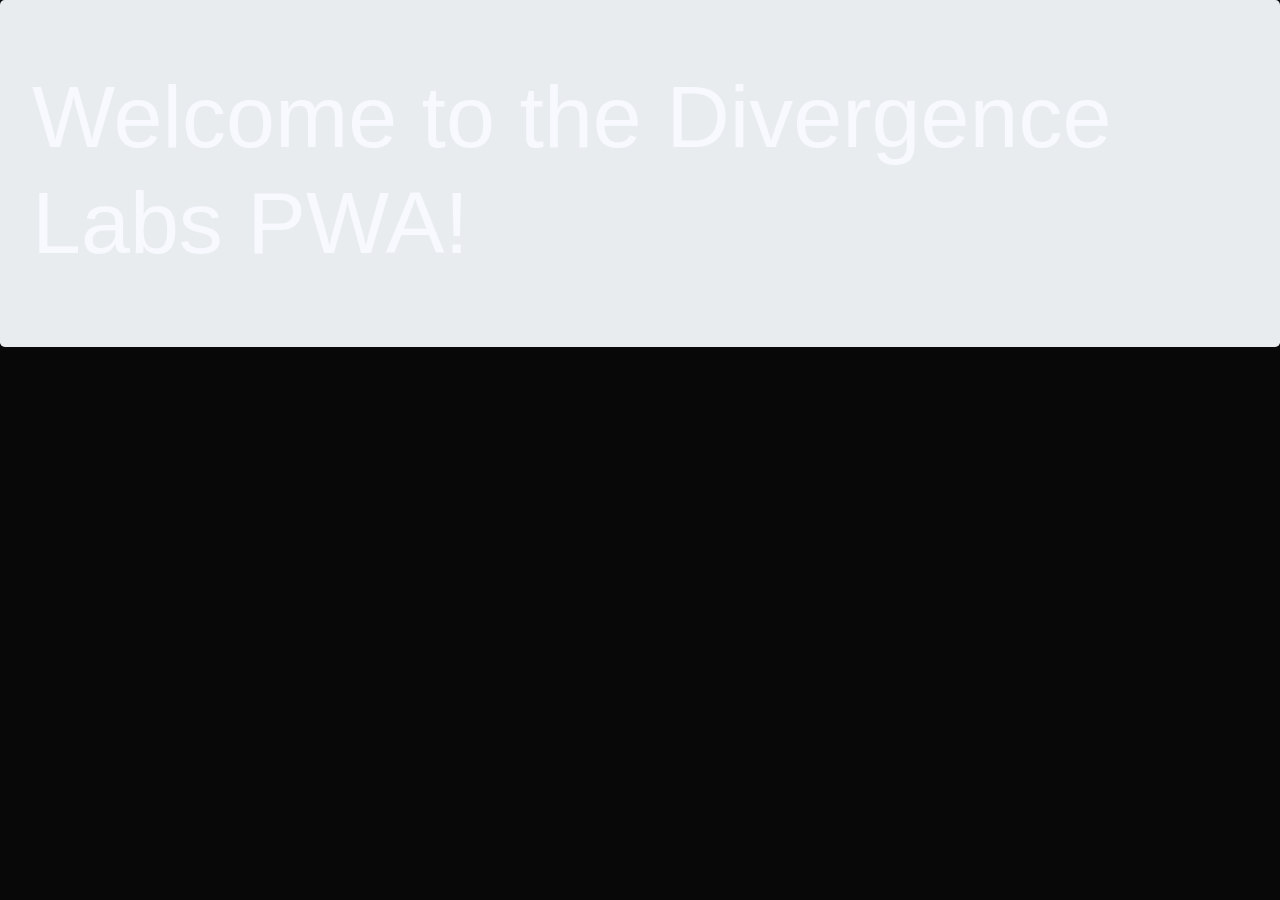
<file: main.html>
<!DOCTYPE html>
<html lang="en-us">
<head>
  <meta charset="utf-8">
    <meta name="viewport" content="width=device-width, initial-scale=1, shrink-to-fit=no">
    <link rel="stylesheet" href="https://stackpath.bootstrapcdn.com/bootstrap/4.3.1/css/bootstrap.min.css" integrity="sha384-ggOyR0iXCbMQv3Xipma34MD+dH/1fQ784/j6cY/iJTQUOhcWr7x9JvoRxT2MZw1T" crossorigin="anonymous">
    <script src="divergence.js"></script>
    <link rel="stylesheet" href="labs.css">
    <title>Divergence Labs PWA</title>
</head>

<body>
  <div class="jumbotron">
    <h1 class="display-2">Welcome to the Divergence Labs PWA!</h1>
  </div>

</html>
</file>
<file: labs.css>
body {
  background-color: #080808
}

.jumbo {
  padding: 1.5rem 1rem;
  text-align: center;
  background-color: #212121;
}

h1 {
  font-family: 'Muli', sans-serif;
  font-size: 4.3em;
  color: #f8f8ff;
  font-weight: 200;
}

.miniHeader {
  font-size: 1.5em;
  font-family: 'muli';
  text-align: center;
  color: #f8f8ff;
  font-weight: 300;
  letter-spacing: 2px;
}

.images {
  width: 100%;
  height: auto;
}

.whatPWA {
  padding: 1rem 1rem;
  margin-bottom: 2rem;
  background-color: #080808;
}

.animate {
  -webkit-animation-duration: 1s;
  -moz-animation-duration: 1s;
  animation-duration: 1s;
  -webkit-animation-fill-mode: both;
  -moz-animation-fill-mode: both;
}

@-webkit-keyframes fadeInUp {
  from {
    opacity: 0;
    -webkit-transform: translate3d(0, 100%, 0);
    transform: translate3d(0, 100%, 0);
  }

  to {
    opacity: 1;
    -webkit-transform: none;
    transform: none;
  }
}
@keyframes fadeInUp {
  from {
    opacity: 0;
    -webkit-transform: translate3d(0, 100%, 0);
    transform: translate3d(0, 100%, 0);
  }

  to {
    opacity: 1;
    -webkit-transform: none;
    transform: none;
  }
}

.fadeInUp {
  -webkit-animation-name: fadeInUp;
  -moz-animation-name:  fadeInUp;
  animation-name: fadeInUp;
}
</file>
